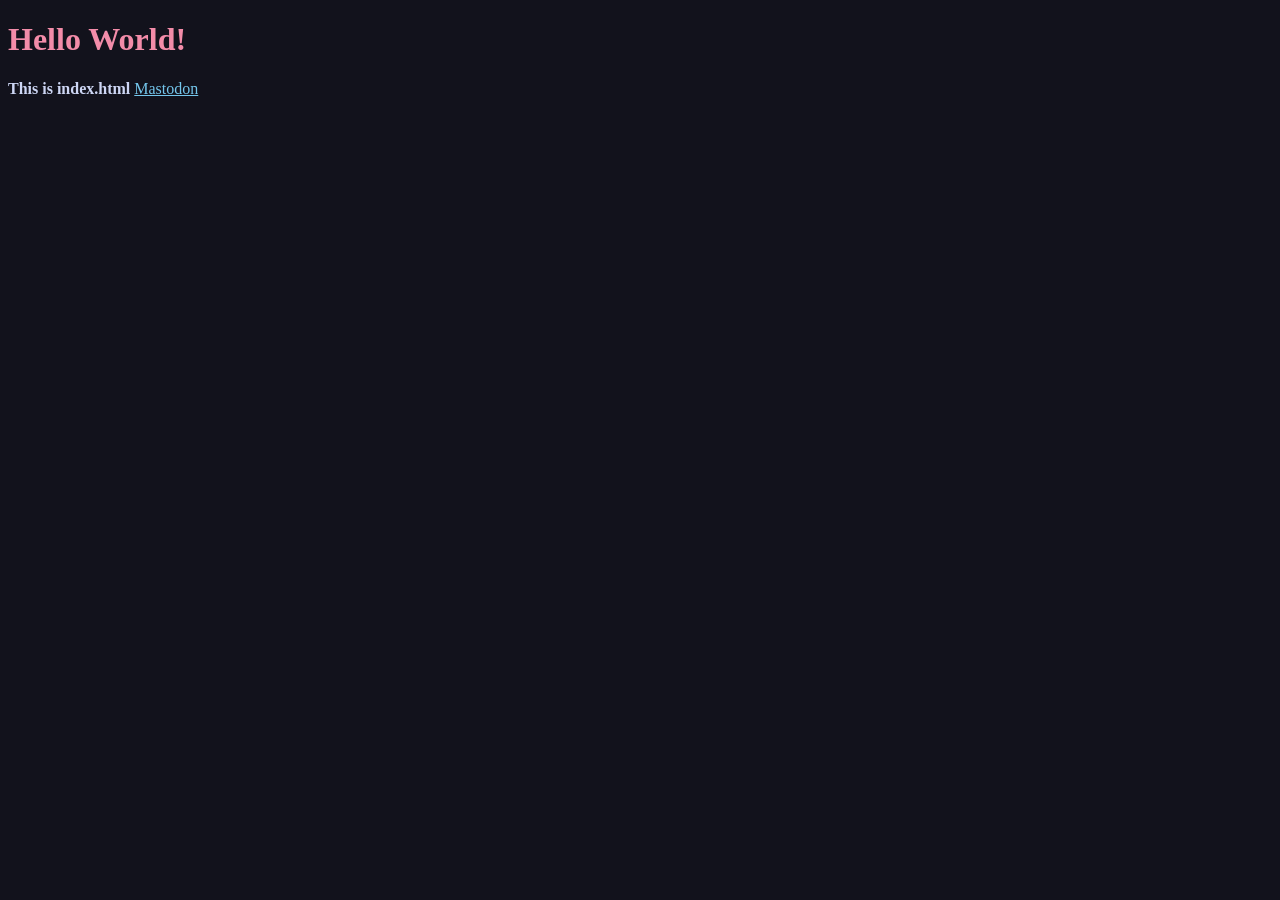
<file: index.html>
<!DOCTYPE html>
<html>
<head>
 <link rel="icon" type="image/x-icon" href="/assets/favicon.svg">
 <link rel="stylesheet" href="stylish.css">
 <title>Test</title>
</head>
<body>
  <h1>Hello World!</h1>
  <b>This is index.html</b> <a href="https://mastodon.social/@carlfully">Mastodon</a>

</body>
</html>
</file>
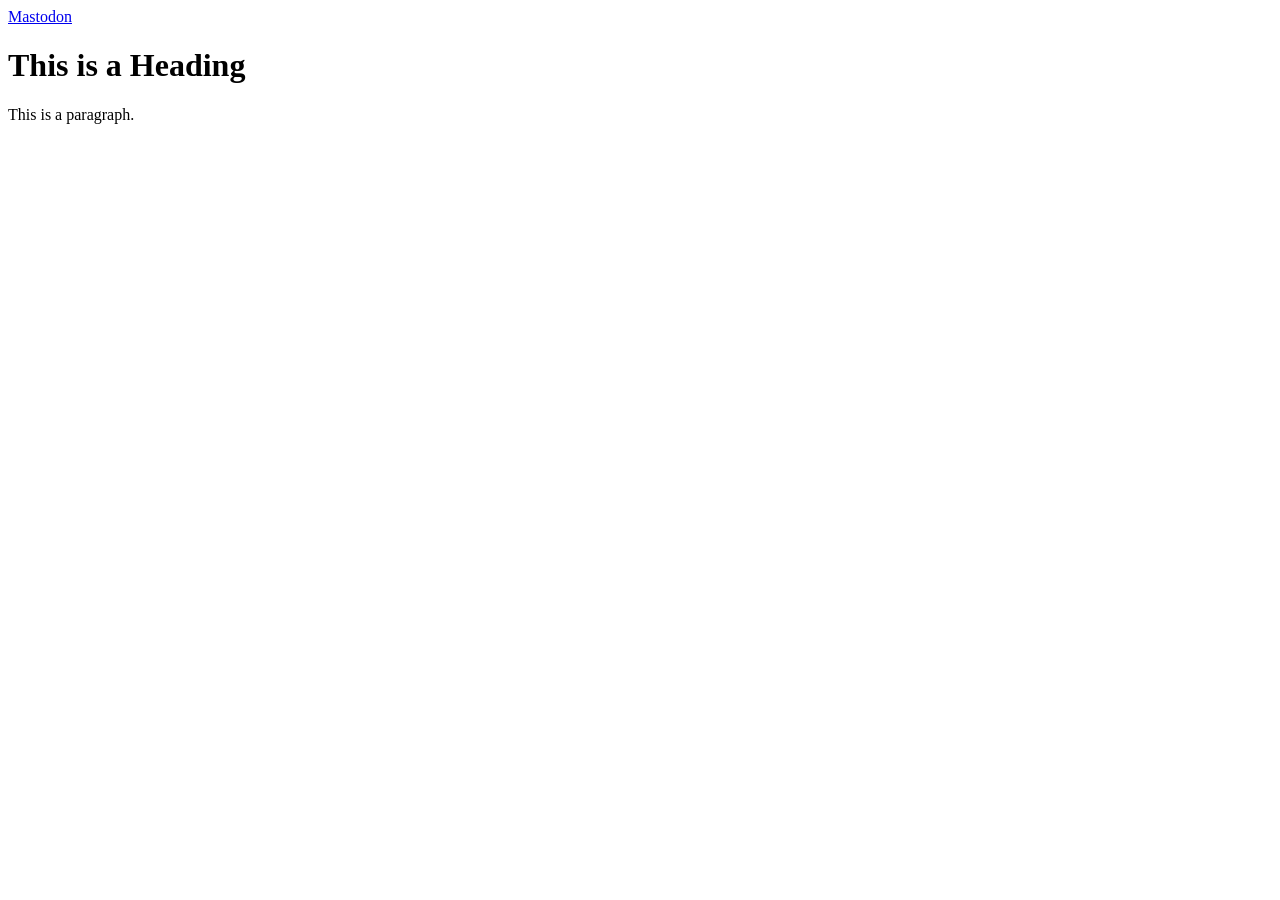
<file: website.html>
<!DOCTYPE html>
<html>
<head>
  <a rel="me" href="https://mastodon.social/@carfully">Mastodon</a>
  <title>Test</title>
</head>
<body>

  <h1>This is a Heading</h1>
  <p>This is a paragraph.</p>

</body>
</html>
</file>
<file: stylish.css>
body {
  background-color: hsl(240deg, 23%, 9%);
}
h1 {
  color: hsl(343deg, 81%, 75%);
}
b {
  color: hsl(226deg, 64%, 88%);
}
a {
  color: hsl(199deg, 76%, 69%);
}
</file>
